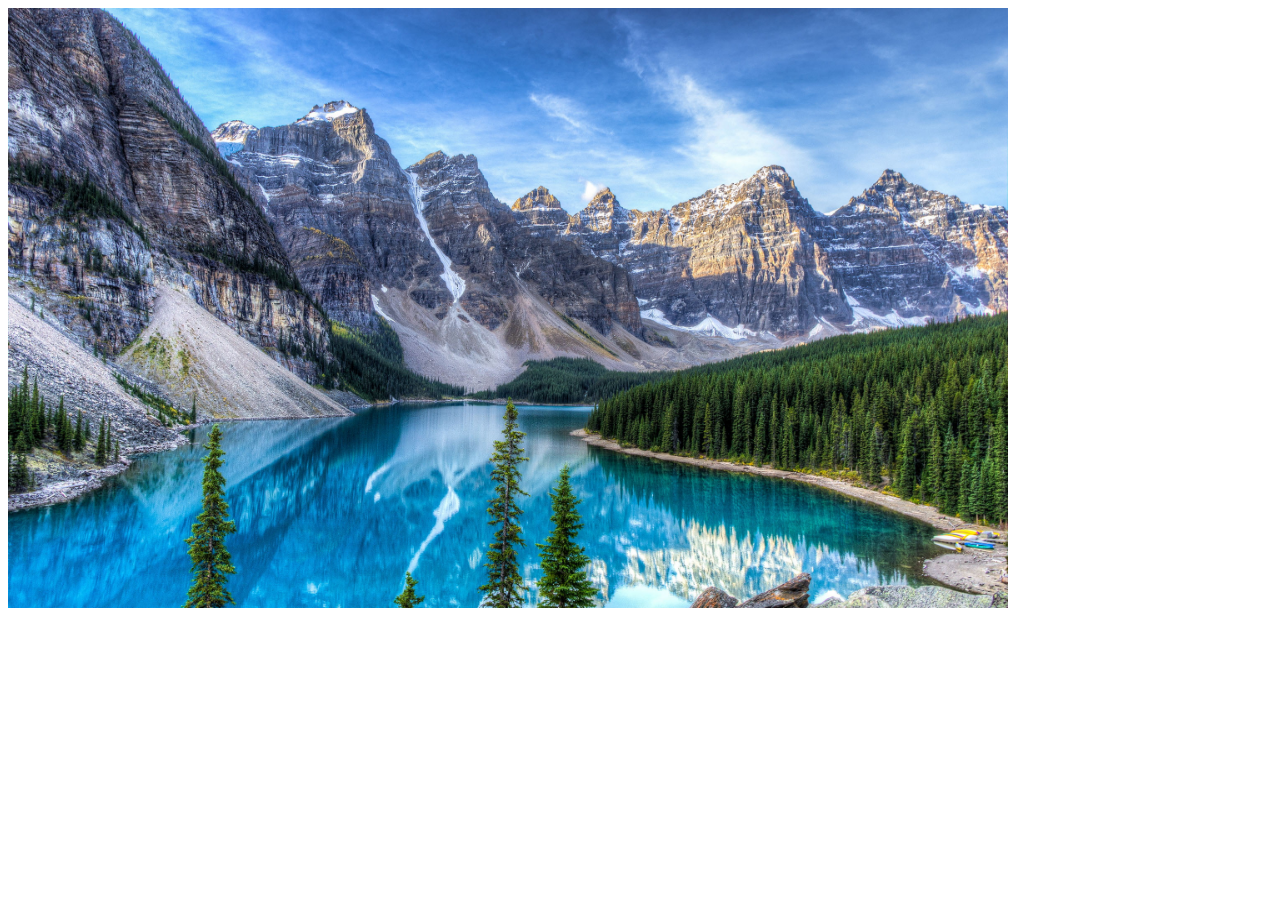
<file: addEventListener-click/index.html>
<!DOCTYPE html>
<html lang="en">
<head>
    <title>Document</title>
    <meta charset="UTF-8">
    <meta name="viewport" content="width=device-width, initial-scale=1">
    <script src="click.js" defer></script>
  
    
</head>
<body>
    
</body>
</html>
</file>
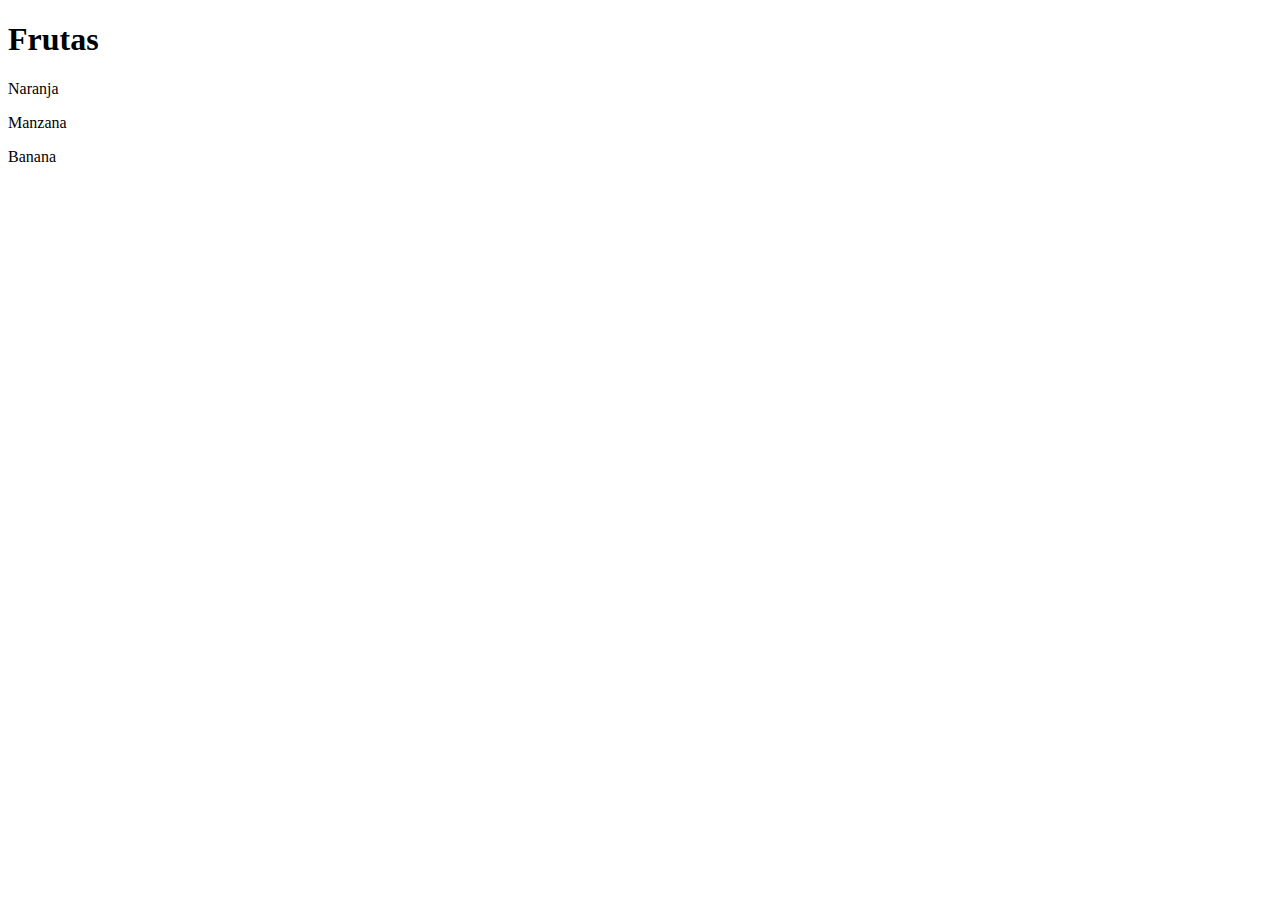
<file: array/index.html>
<!DOCTYPE html>
<html lang="en">
<head>
    <title>Document</title>
    <meta charset="UTF-8">
    <meta name="viewport" content="width=device-width, initial-scale=1">
    <script src="array.js" defer></script>
  
    
</head>
<body>
    <div class="frutas">
        <h1>Frutas</h1>
        <p>Naranja</p>
        <p>Manzana</p>
        <p>Banana</p>
    </div>
</body>
</html>
</file>
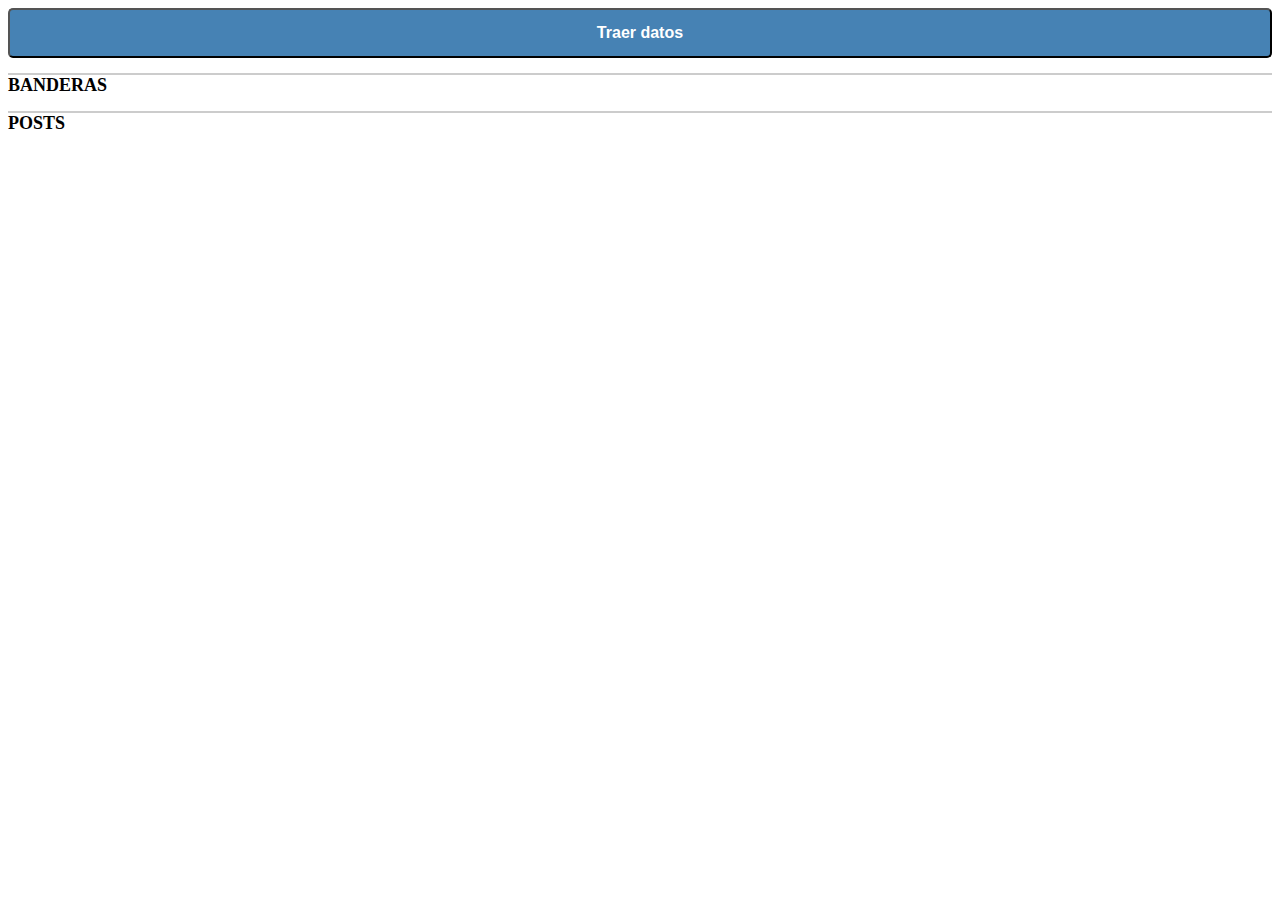
<file: fetch/index.html>
<!DOCTYPE html>
<html lang="en">
<head>
    <title>Document</title>
    <meta charset="UTF-8">
    <meta name="viewport" content="width=device-width, initial-scale=1">
    <script src="fetch.js" defer></script>
    <style>
        h1,h2 {
           border-top: 2px solid #ccc;
           text-transform: uppercase;
           font-size: 18px; 
        }

        p {
            font-family: Verdana, Geneva, Tahoma, sans-serif;
            box-shadow: 5px 5px 5px #ccc;
            padding: 10px;
        }

        button {
            width: 100%;
            height: 50px;
            font-size: 16px;
            border-radius: 5px;
            outline: none;
            color: #fff;
            font-weight: bold;
            background-color: steelblue;
        }

        #banderas img{
            margin: 3px;
            border: 1px solid #555;
        }
    </style>
    
</head>
<body>
    <button id="boton">Traer datos</button>

    <div id="banderas">
        <h2>Banderas</h2>
    </div>
    <div id="contenedor">
        <h2>Posts</h2>
    </div>
    
</body>
</html>
</file>
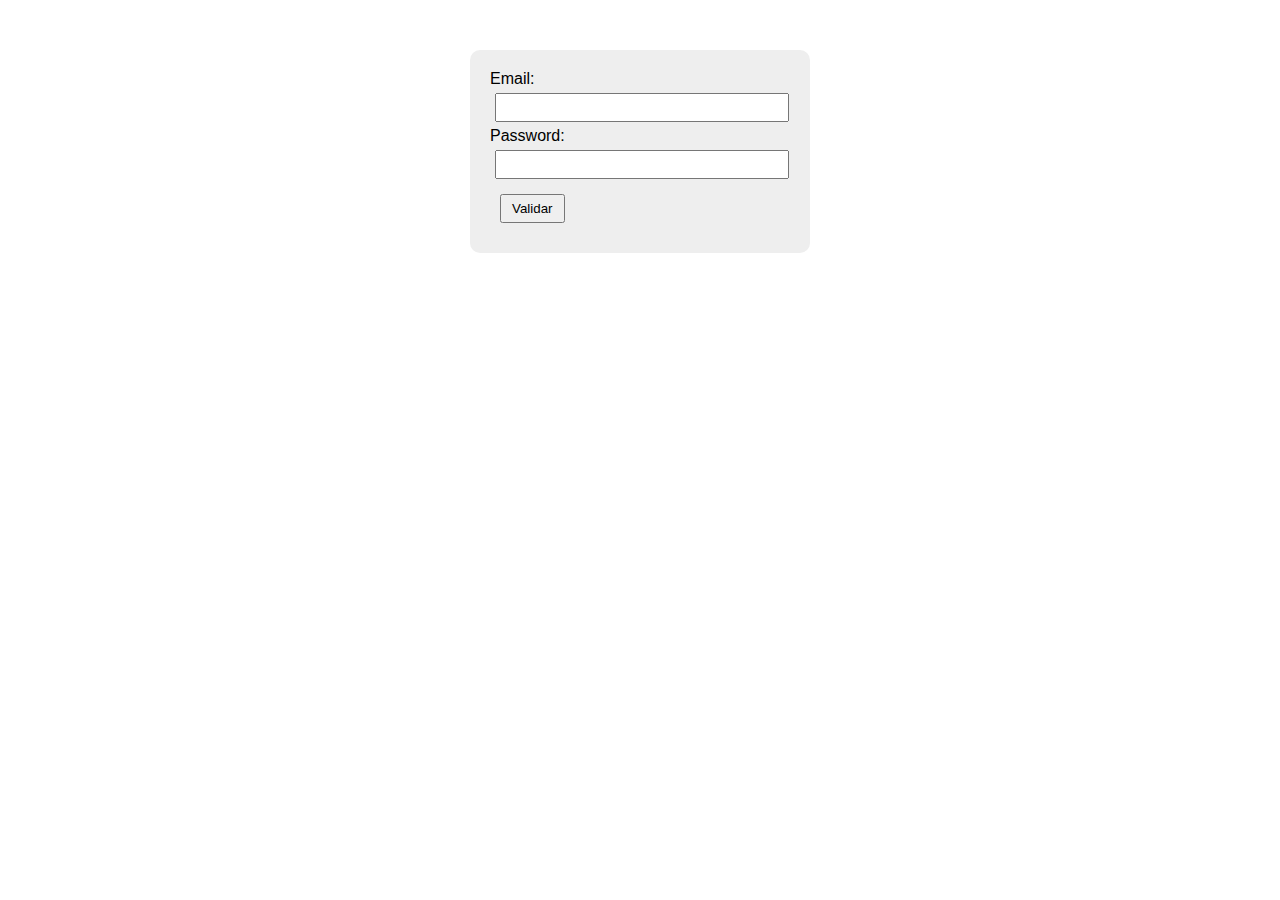
<file: regular-expressions/index.html>
<!DOCTYPE html>
<html lang="en">
<head>
    <title>Document</title>
    <meta charset="UTF-8">
    <meta name="viewport" content="width=device-width, initial-scale=1">
    <script src="https://code.jquery.com/jquery-2.2.4.min.js" integrity="sha256-BbhdlvQf/xTY9gja0Dq3HiwQF8LaCRTXxZKRutelT44="
    crossorigin="anonymous"></script>
    <script src="expresiones.js"></script>
    <link rel="stylesheet" type="text/css" href="base.css">
</head>
<body>
    <form id="contactForm">
        <div class="form-group">
            <label for="email">Email:</label>
            <input type="email" class="form-control" id="email">
        </div>
        <div class="form-group">
            <label for="pwd">Password:</label>
            <input type="password" class="form-control" id="pwd">
        </div>
        <button type="submit" class="btn btn-default" >Validar</button>
    </form>
</body>
</html>
</file>
<file: regular-expressions/base.css>
form {
    width: 300px;
    margin: 50px auto;
    background-color: #eee;
    padding: 20px;
    border-radius: 10px;
}

input{
    display: block;
    margin: 5px;
    width: 280px;
    padding: 5px;
}

.form-group{
    font-family: Verdana, Geneva, Tahoma, sans-serif;
}

.btn{
    margin: 10px;
    padding: 5px 10px;

}
</file>
